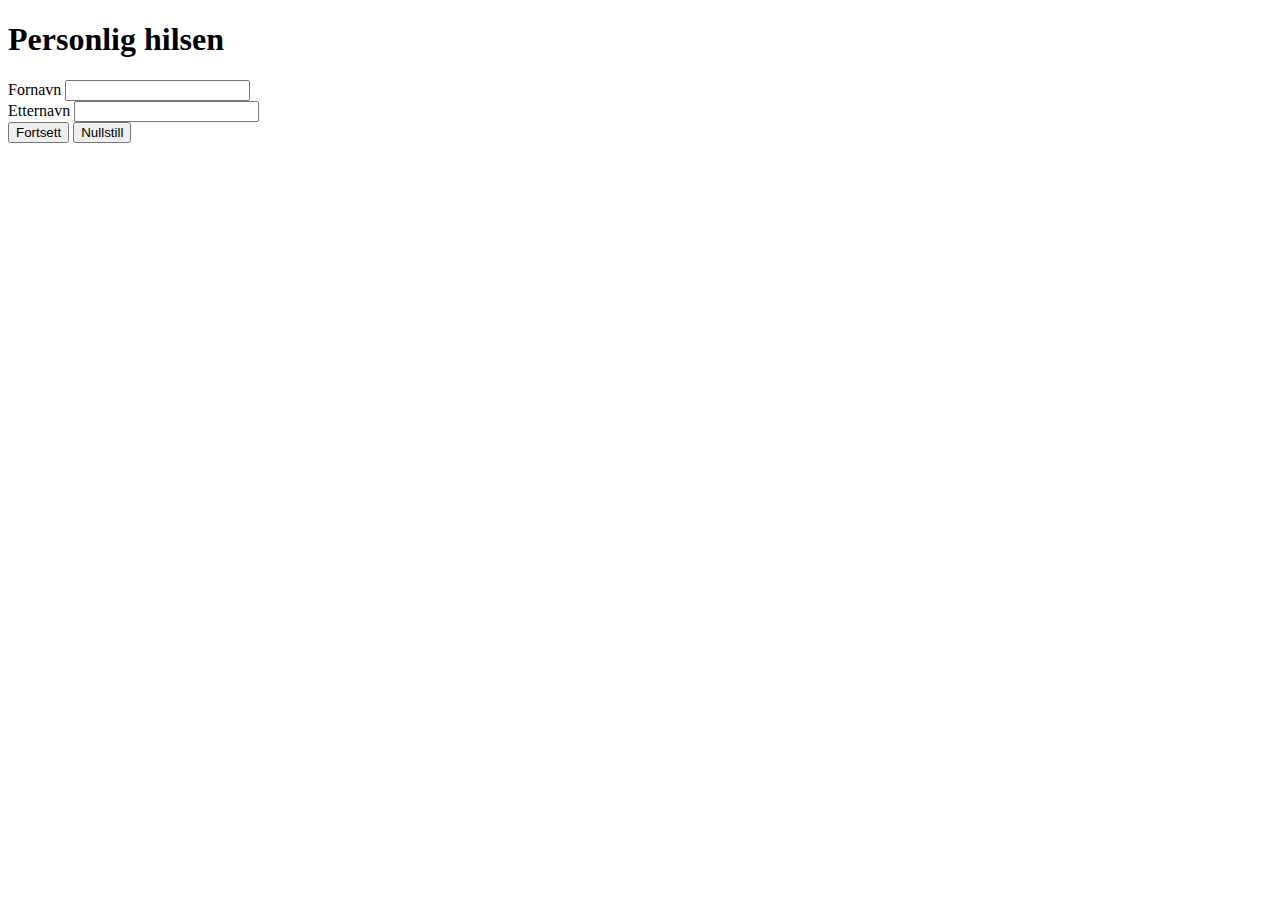
<file: index.html>
<!DOCTYPE html>
<html>
    <head>
        <title>
            Øvingsoppgave 1.1
        </title>
    </head>
    <body>
        <h1>
            Personlig hilsen
        </h1>
        <form method="post" action="oppgave1.php" id="oppgave1" name="oppgave1">
            Fornavn <input type="text" id="fornavn" name="fornavn" required> <br>
            Etternavn <input type="text" id="etternavn" name="etternavn" required> <br>
            <input type="submit" value="Fortsett" id="fortsett" name="fortsett">
            <input type="reset" value="Nullstill" id="nullstill" name="nullstill"> <br>
        </form>
    </body>

</html>
</file>
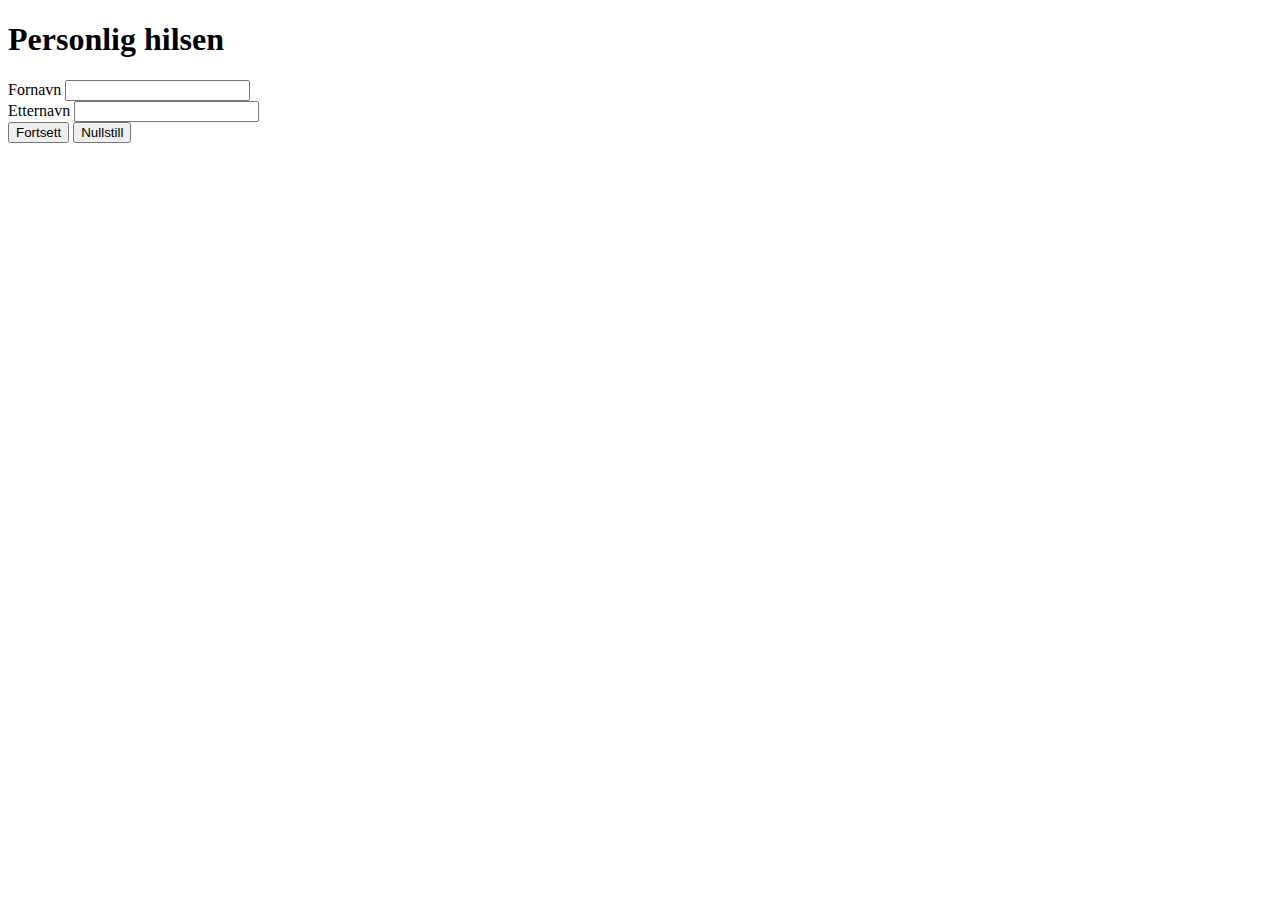
<file: oving1-1/index.html>
<!DOCTYPE html>
<html>
    <head>
        <title>
            Ovingsoppgave 1.1
        </title>
    </head>
    <body>
        <h1>
            Personlig hilsen
        </h1>
        <form method="post" action="oppgave1-1.php" id="oppgave1" name="oppgave1">
            Fornavn <input type="text" id="fornavn" name="fornavn" required> <br>
            Etternavn <input type="text" id="etternavn" name="etternavn" required> <br>
            <input type="submit" value="Fortsett" id="fortsett" name="fortsett">
            <input type="reset" value="Nullstill" id="nullstill" name="nullstill"> <br>
        </form>
    </body>

</html>
</file>
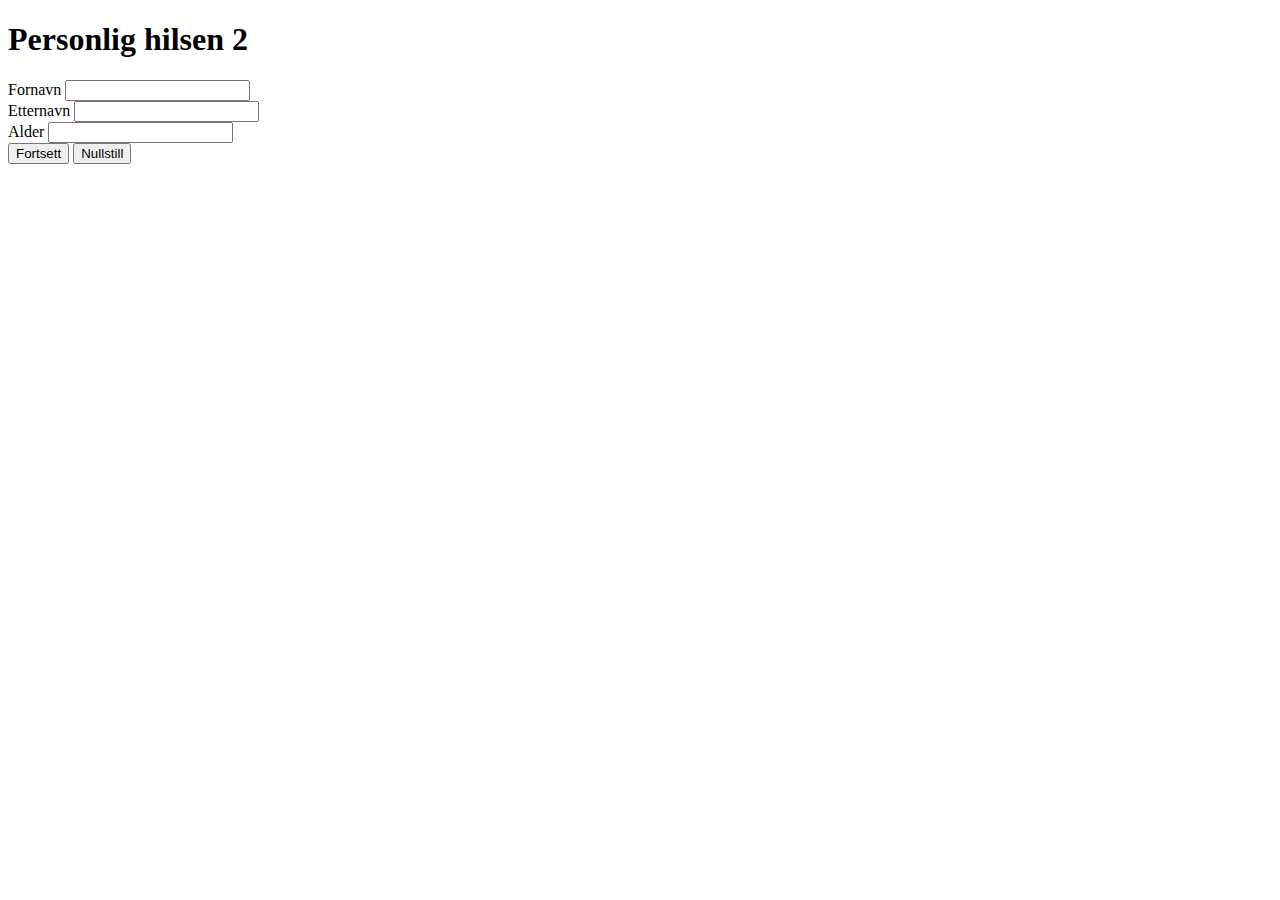
<file: oving1-2/index.html>
<!DOCTYPE html>
<html>
    <head>
        <title>
            Ovingsoppgave 1.2
        </title>
    </head>
    <body>
        <h1>
            Personlig hilsen 2
        </h1>
        <form method="post" action="oppgave1-2.php" id="oppgave1" name="oppgave1">
            Fornavn <input type="text" id="fornavn" name="fornavn" required> <br>
            Etternavn <input type="text" id="etternavn" name="etternavn" required> <br>
            Alder <input type="text" id="alder" name="alder" required> <br>
            <input type="submit" value="Fortsett" id="fortsett" name="fortsett">
            <input type="reset" value="Nullstill" id="nullstill" name="nullstill"> <br>
        </form>
    </body>

</html>
</file>
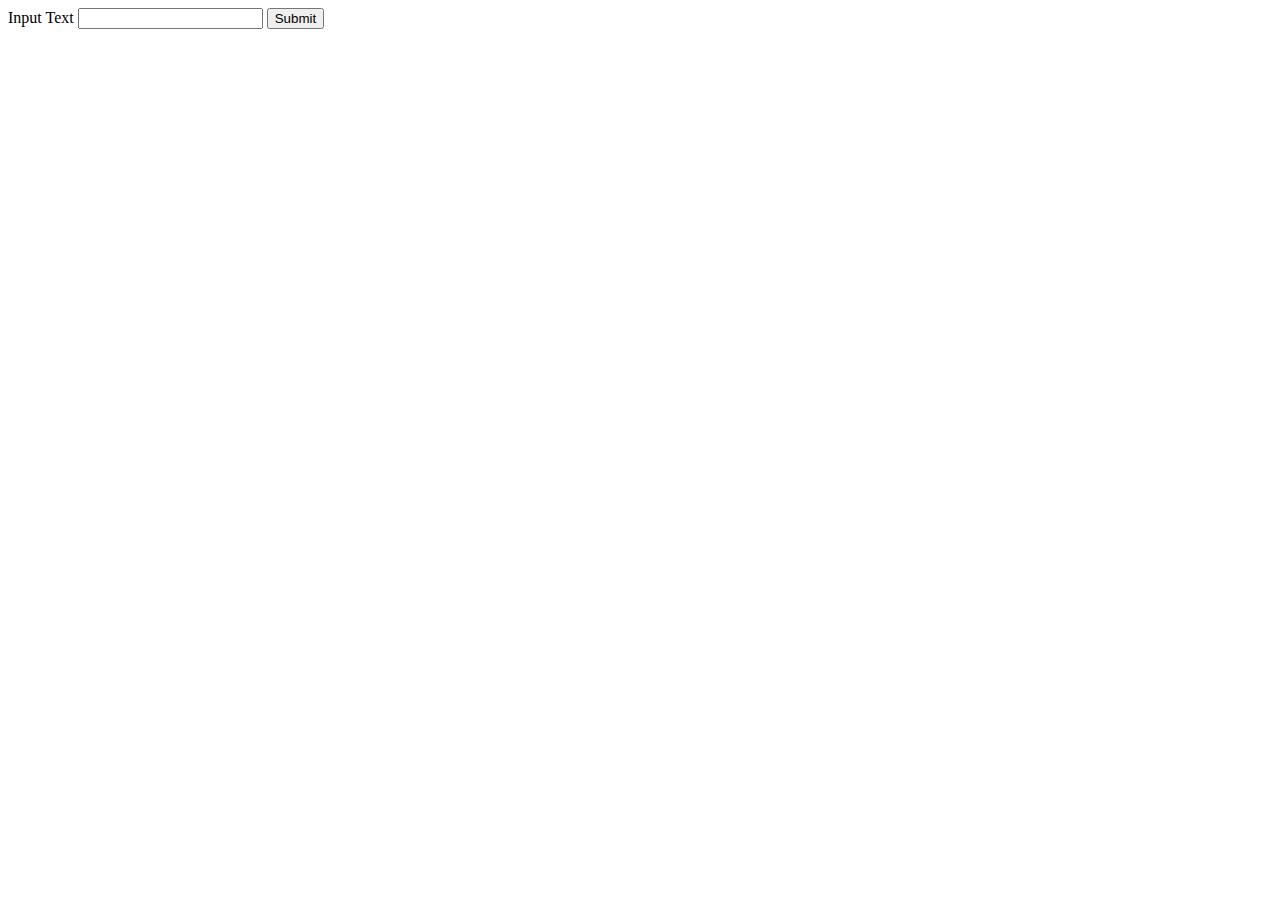
<file: dokploy-test/dokploy-test.html>
<!DOCTYPE html>
<html>
    <head>
        <title>Dokploy test</title>
    </head>
    <body>
        <form action="dokploy-test.php" method="post" name="testForm" id="testForm">
            Input Text <input type="text" name="inputText" id="inputText">
            <input type="submit" value="Submit" name="submitButton" id="submitButton">
        </form>
    </body>
</html>
</file>
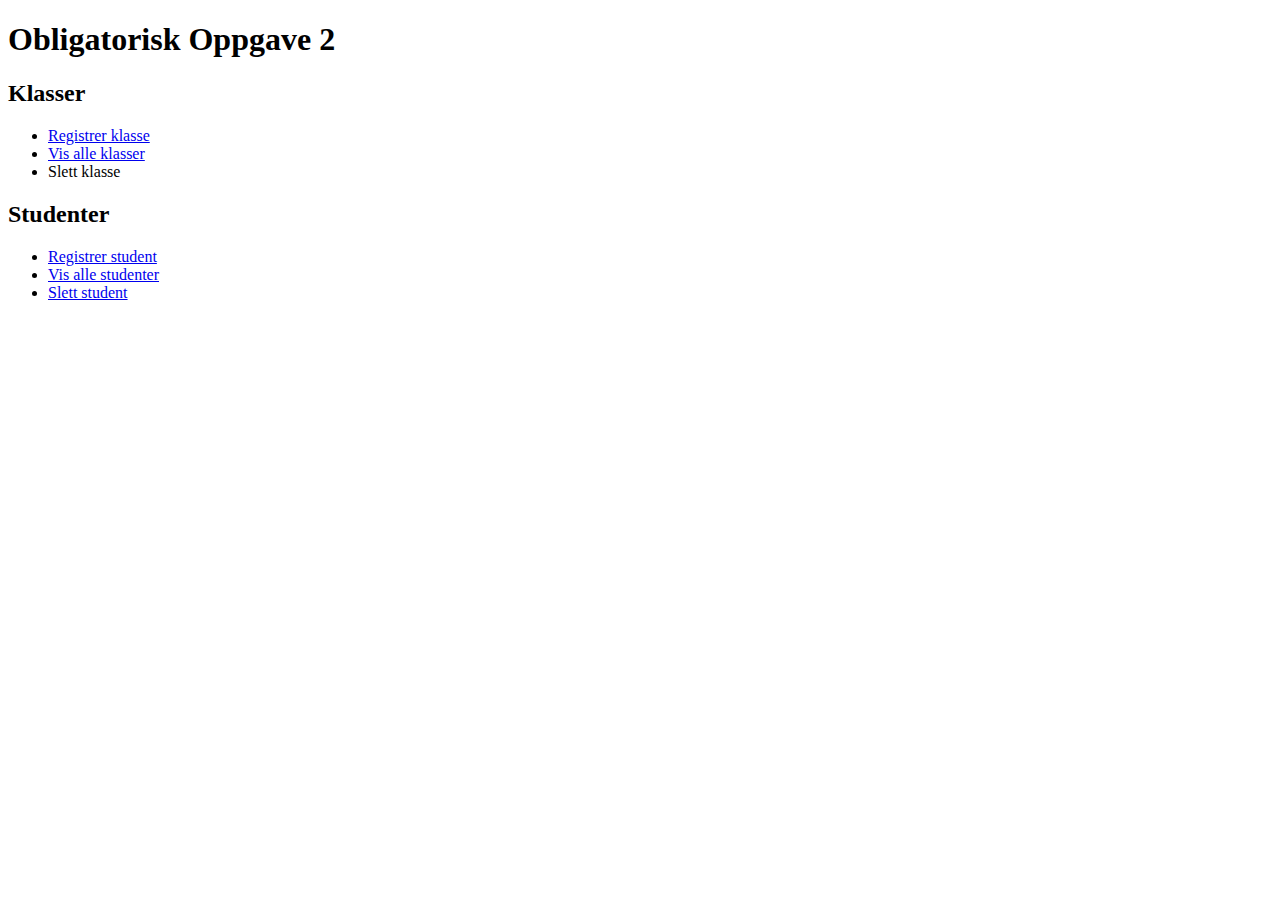
<file: obligatorisk-oppgave-2/obligatorisk-oppgave-2.html>
<!DOCTYPE html>
<html lang="en">

<head>
    <meta charset="UTF-8">
    <meta name="viewport" content="width=device-width, initial-scale=1.0">
    <title>Obligatorisk Oppgave 2</title>
</head>

<body>
    <h1>Obligatorisk Oppgave 2</h1>
    <h2>Klasser</h2>
    <ul>
        <li><a href="obligatorisk-oppgave-2\klasser\registrer-klasse.php">Registrer klasse</a></li>
        <li><a href="obligatorisk-oppgave-2\klasser\vis-klasser.php">Vis alle klasser</a></li>
        <li>Slett klasse</li>
    </ul>
    <h2>Studenter</h2>
    <ul>
        <li><a href="obligatorisk-oppgave-2\studenter\registrer-student.php">
                Registrer student</a></li>
        <li><a href="obligatorisk-oppgave-2\studenter\vis-studenter.php">
                Vis alle studenter</a></li>
        <li><a href="obligatorisk-oppgave-2\studenter\slett-student.php">
                Slett student</a></li>
    </ul><br>
</body>

</html>
</file>
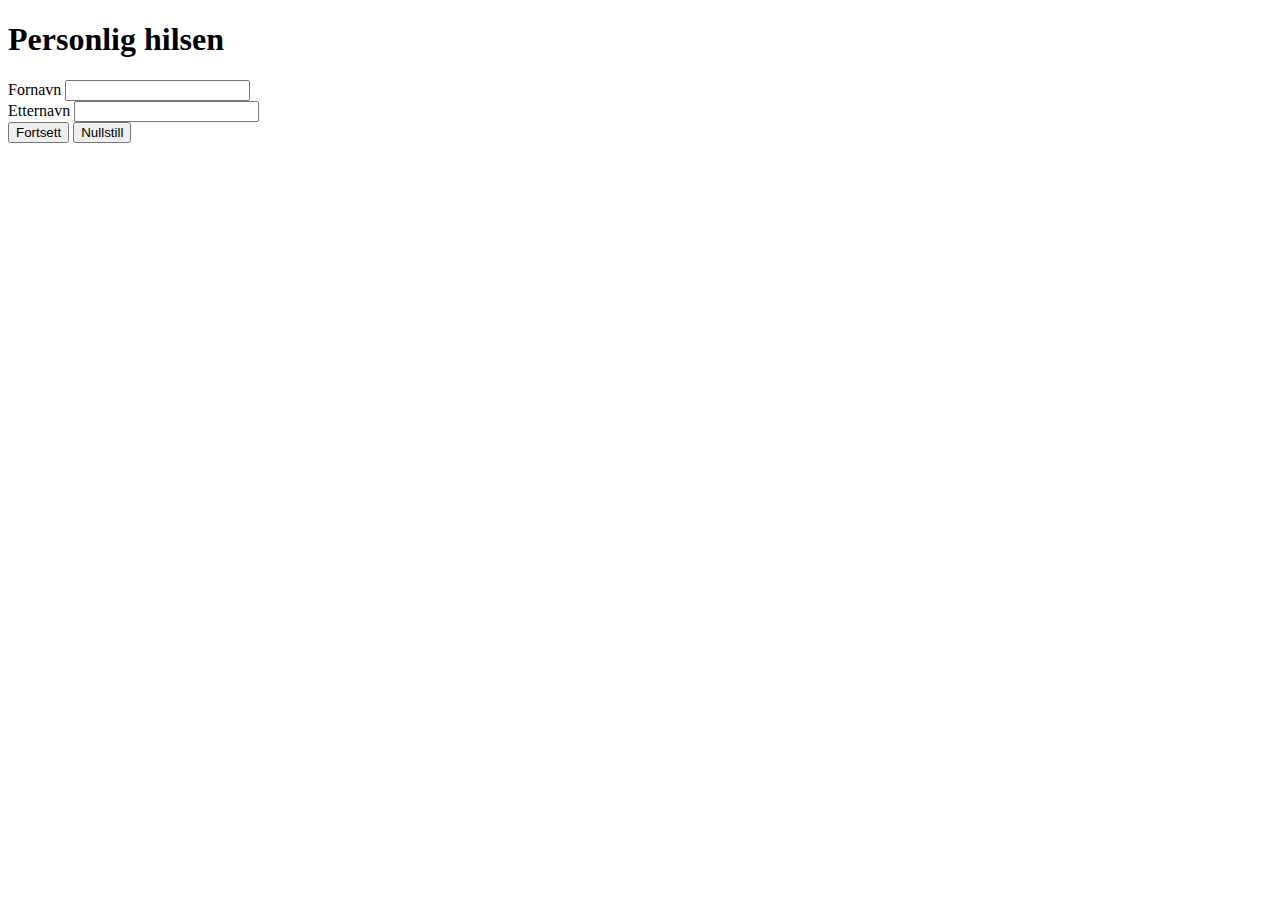
<file: tema1/oppgave1-1.html>
<!DOCTYPE html>
<html>
    <head>
        <meta charset="UTF-8">
        <title>
            Øvingsoppgave 1-1
        </title>
    </head>
    <body>
        <h1>
            Personlig hilsen
        </h1>
        <form method="post" action="tema1/oppgave1-1.php" id="oppgave1-1" name="oppgave1-1">
            Fornavn <input type="text" id="fornavn" name="fornavn" required> <br>
            Etternavn <input type="text" id="etternavn" name="etternavn" required> <br>
            <input type="submit" value="Fortsett" id="fortsett" name="fortsett">
            <input type="reset" value="Nullstill" id="nullstill" name="nullstill"> <br>
        </form>
    </body>
</html>
</file>
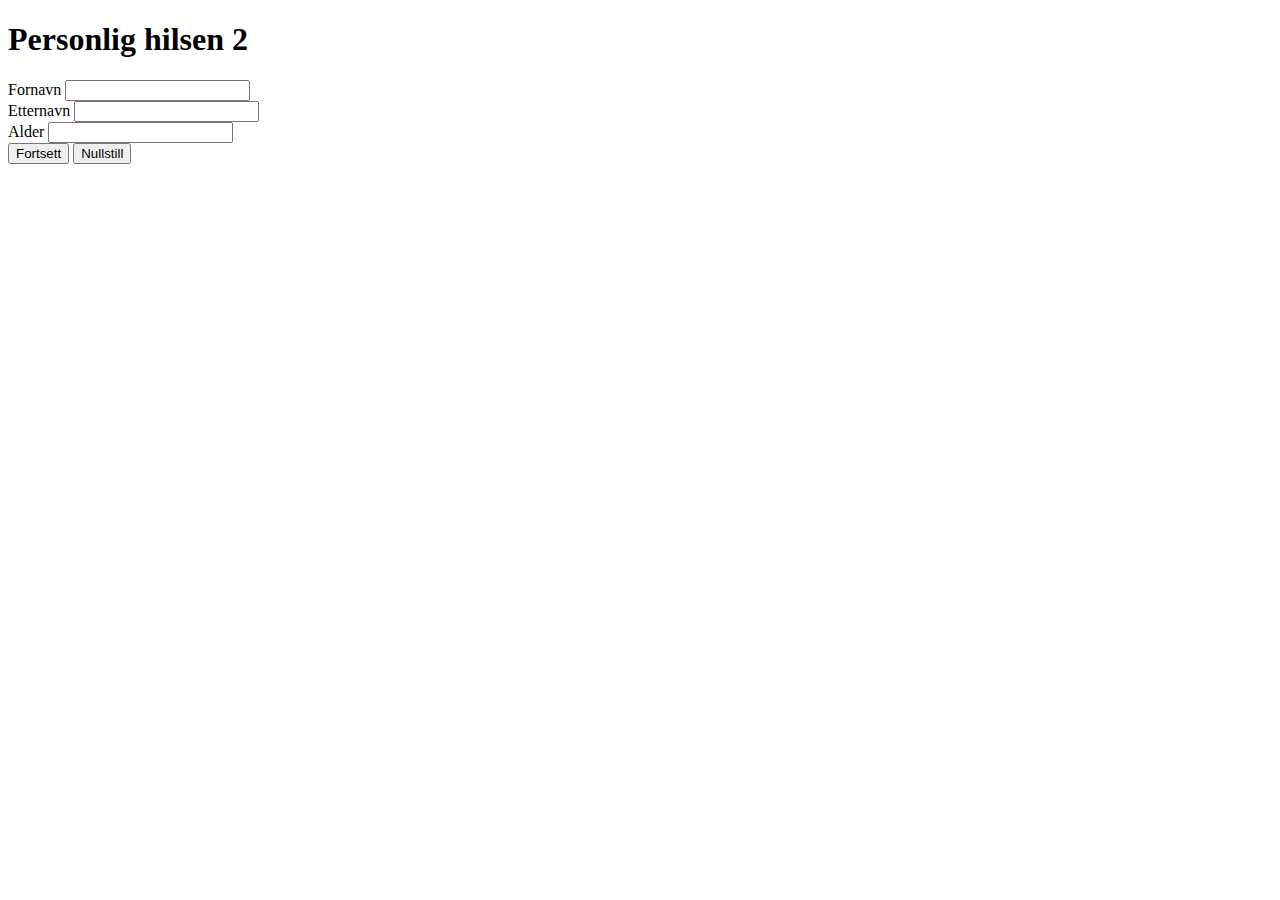
<file: tema1/oppgave1-2.html>
<!DOCTYPE html>
<html>
    <head>
        <title>
            Ovingsoppgave 1-2
        </title>
    </head>
    <body>
        <h1>
            Personlig hilsen 2
        </h1>
        <form method="post" action="oppgave1-2.php" id="oppgave1-2" name="oppgave1-2">
            Fornavn <input type="text" id="fornavn" name="fornavn" required> <br>
            Etternavn <input type="text" id="etternavn" name="etternavn" required> <br>
            Alder <input type="text" id="alder" name="alder" required> <br>
            <input type="submit" value="Fortsett" id="fortsett" name="fortsett">
            <input type="reset" value="Nullstill" id="nullstill" name="nullstill"> <br>
        </form>
    </body>

</html>
</file>
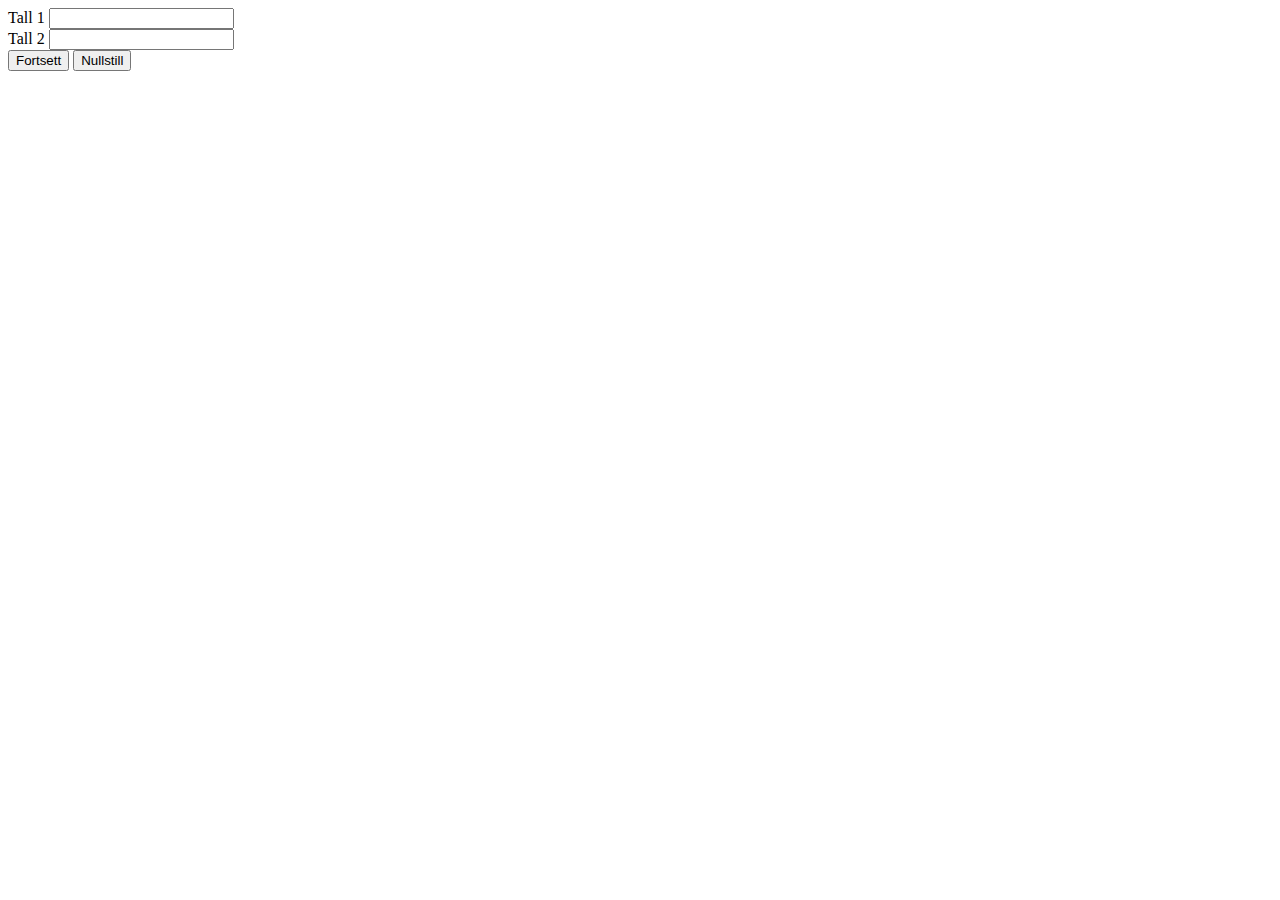
<file: tema1/oppgave1-3.html>
<!DOCTYPE html>
<html>
    <head>
        <title>
            Matematikk
        </title>
    </head>
    <body>
        <form method="post" action="tema1/oppgave1-3.php" id="oppgave1-3" name="oppgave1-3">
            Tall 1 <input type="text" id="tall1" name="tall1" required> <br>
            Tall 2 <input type="text" id="tall2" name="tall2" required> <br>
            <input type="submit" value="Fortsett" id="fortsett" name="fortsett">
            <input type="reset" value="Nullstill" id="nullstill" name="nullstill"> <br>
        </form>
    </body>

</html>
</file>
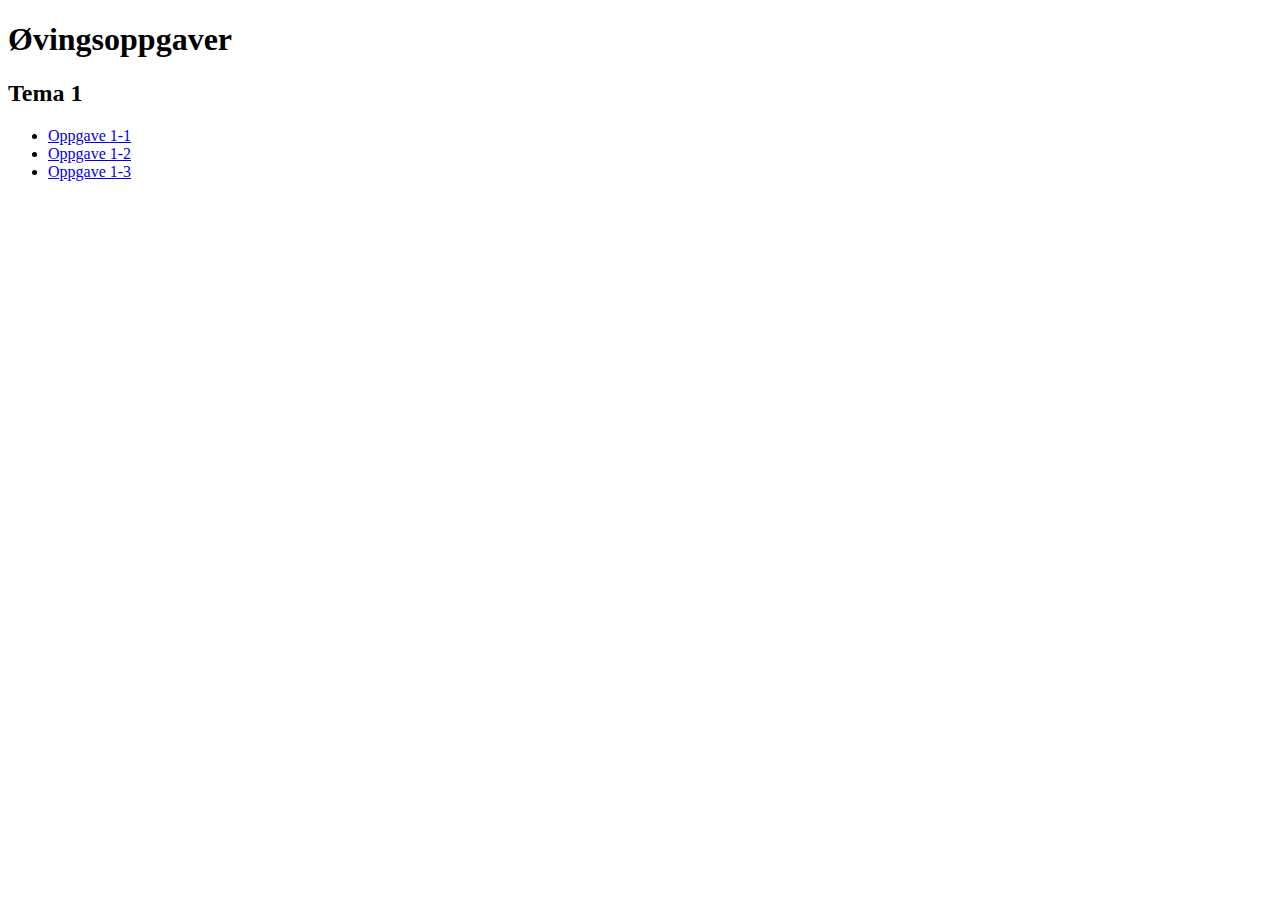
<file: øvingsoppgaver/øvingsoppgaver.html>
<!DOCTYPE html>
<html>

<head>
    <meta charset="UTF-8">
    <meta name="viewport" content="width=device-width, initial-scale=1.0">
    <title>Øvingsoppgaver</title>
</head>

<body>
    <h1>Øvingsoppgaver</h1>
    <h2>Tema 1</h2>
    <ul>
        <li><a href="øvingsoppgaver/tema1/oppgave1-1.html">Oppgave 1-1</a></li>
        <li><a href="øvingsoppgaver/tema1/oppgave1-2.html">Oppgave 1-2</a></li>
        <li><a href="øvingsoppgaver/tema1/oppgave1-3.html">Oppgave 1-3</a></li>
    </ul>
</body>

</html>
</file>
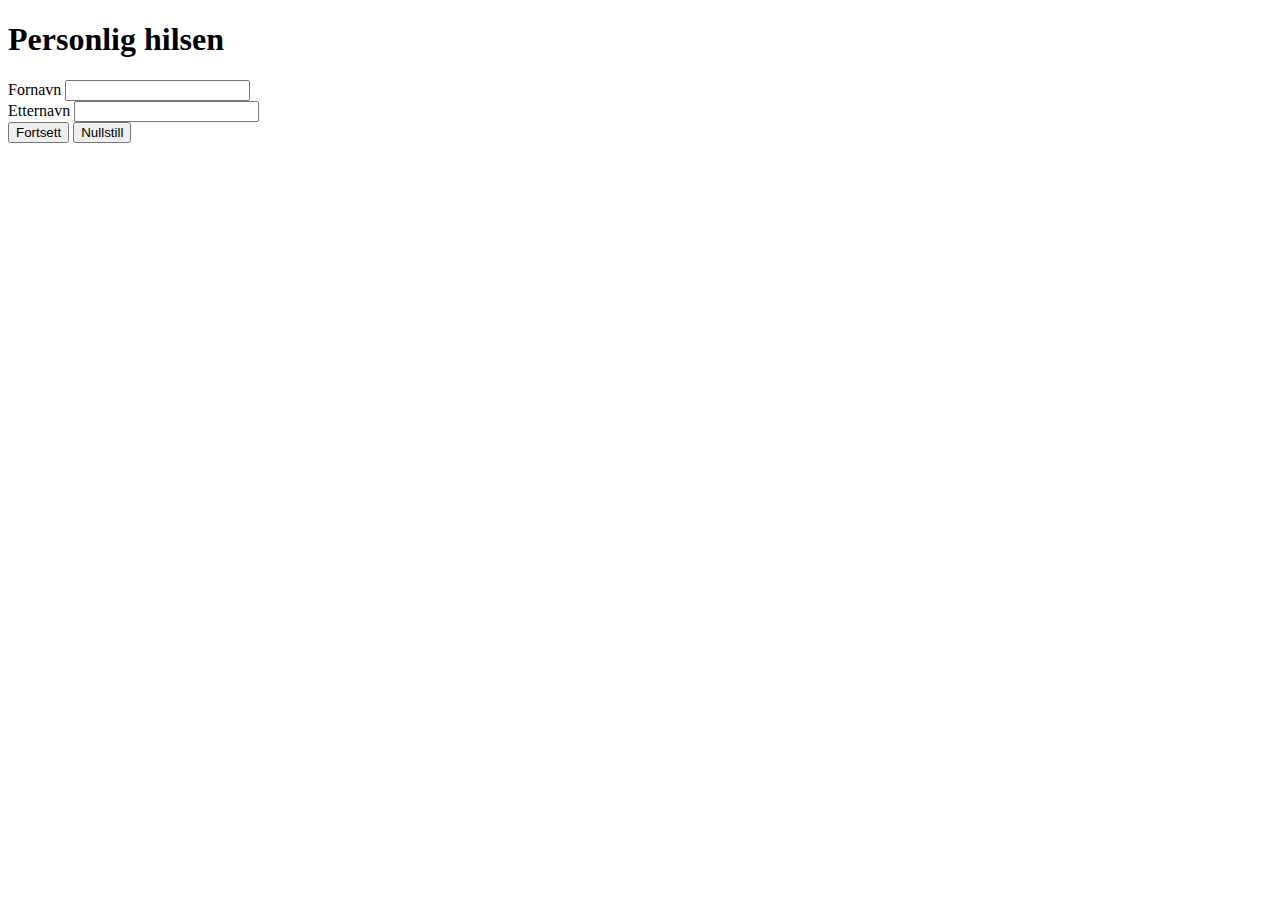
<file: øvingsoppgaver/tema1/oppgave1-1.html>
<!DOCTYPE html>
<html>

<head>
    <meta charset="UTF-8">
    <title>Øvingsoppgave 1-1</title>
</head>

<body>
    <h1>Personlig hilsen</h1>
    <form method="post" action="øvingsoppgaver/tema1/oppgave1-1.php" id="oppgave1-1" name="oppgave1-1">
        Fornavn <input type="text" id="fornavn" name="fornavn" required> <br>
        Etternavn <input type="text" id="etternavn" name="etternavn" required> <br>
        <input type="submit" value="Fortsett" id="fortsett" name="fortsett">
        <input type="reset" value="Nullstill" id="nullstill" name="nullstill">
    </form>
</body>

</html>
</file>
